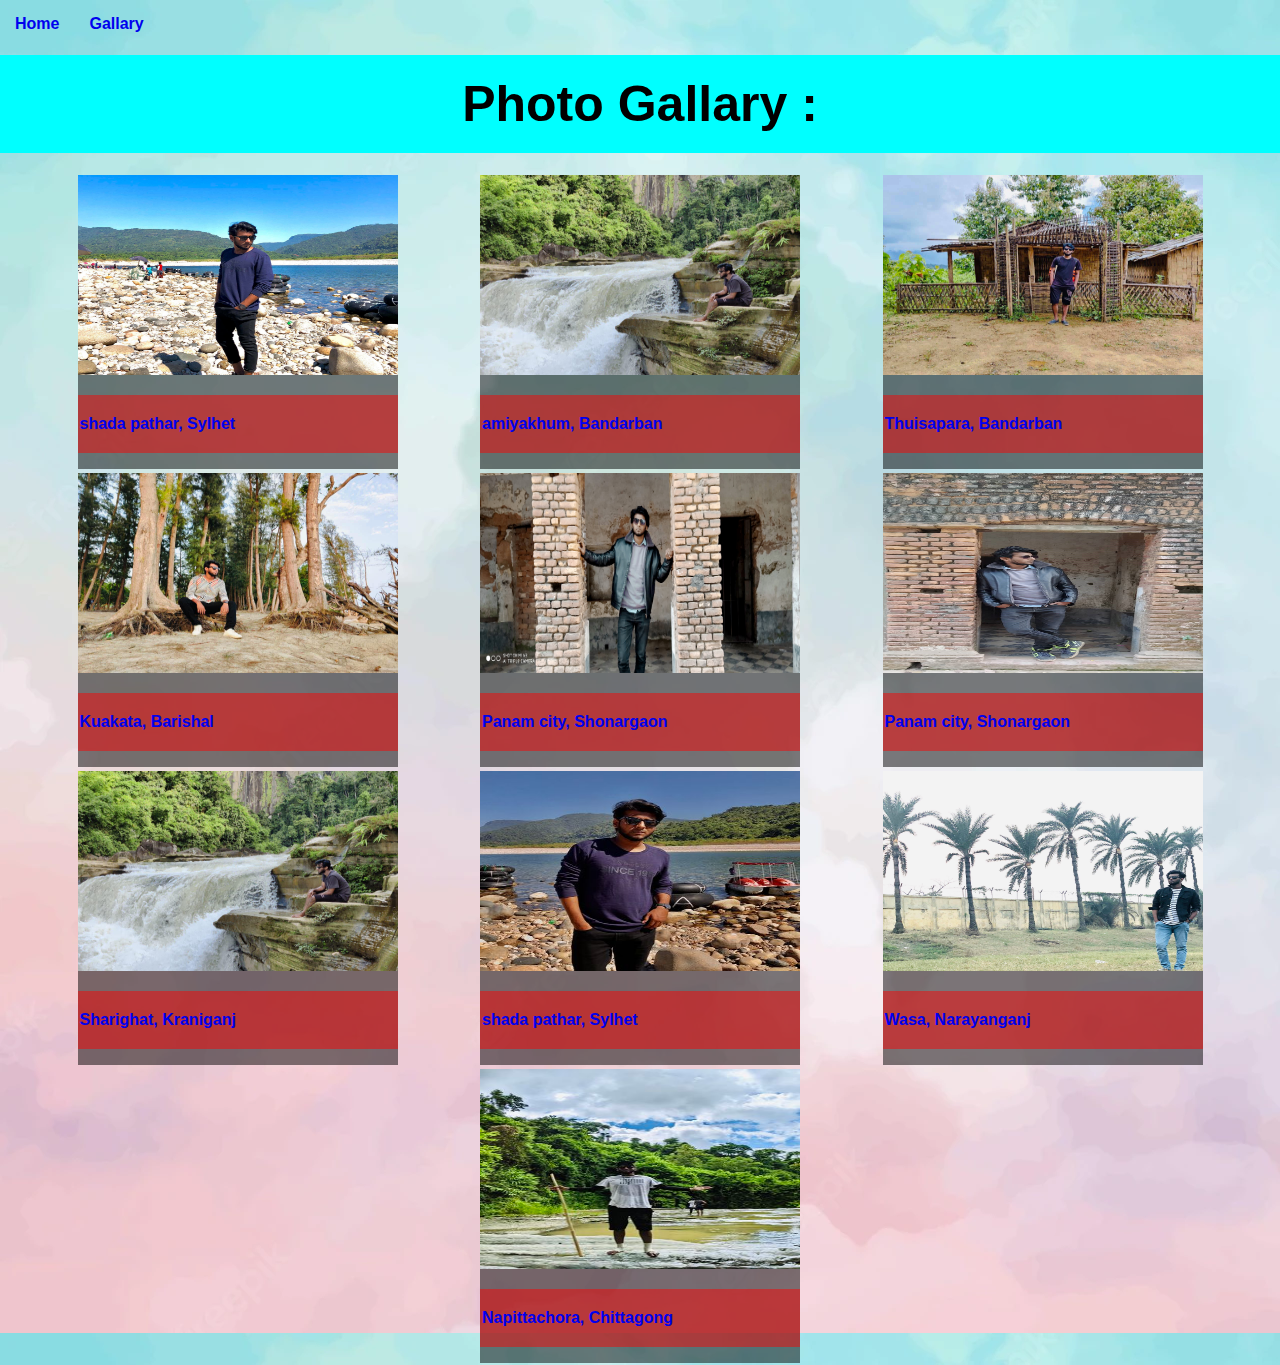
<file: Gallary.html>
<!DOCTYPE html>
<html lang="en">

<head>
    <meta charset="UTF-8">
    <meta http-equiv="X-UA-Compatible" content="IE=edge">
    <meta name="viewport" content="width=device-width, initial-scale=1.0">
    <title>Photo Gallary</title>
    <link rel="stylesheet" href="style.css">
</head>

<body>

    <header>
        <nav>
            <li><a href="index.html">Home</a></li>
            <li><a href="Gallary.html">Gallary</a></li>
        </nav>
        <h1 class="gh">Photo Gallary :</h1>

        <div class="photos">
            <a class="gallary" target="_blank" href="images/Sylhet.jpg">
                <img id="im" src=" images/Sylhet.jpg" alt="">
                <p class="caption">shada pathar, Sylhet</p>

            </a>
            <a class="gallary" target="_blank" href="images/amiyakhum.jpg">
                <img id="im" src=" images/amiyakhum.jpg" alt="Cinque Terre">
                <p class="caption">amiyakhum, Bandarban</p>

            </a>
            <a class="gallary" target="_blank" href="images/bandarban.jpg">
                <img id="im" src="images/bandarban.jpg" alt="Cinque Terre">
                <p class="caption">Thuisapara, Bandarban</p>

            </a>
            <a class="gallary" target="_blank" href="images/Kuakata.jpg">
                <img id="im" src="images/Kuakata.jpg" alt="Cinque Terre">
                <p class="caption">Kuakata, Barishal
                </p>

            </a>
            <a class="gallary" target="_blank" href="images/panam.jpg">
                <img id="im" src="images/panam.jpg" alt="Cinque Terre">
                <p class="caption">Panam city, Shonargaon</p>

            </a>

            <a class="gallary" target="_blank" href="images/panam2.jpg">
                <img id="im" src="images/panam2.jpg" alt="">
                <p class="caption">Panam city, Shonargaon</p>

            </a>
            <a class="gallary" target="_blank" href="images/sharighat.jpg">
                <img id="im" src=" images/amiyakhum.jpg" alt="Cinque Terre">
                <p class="caption">Sharighat, Kraniganj
                </p>

            </a>
            <a class="gallary" target="_blank" href="images/sylhet2.jpg">
                <img id="im" src="images/sylhet2.jpg" alt="Cinque Terre">
                <p class="caption">shada pathar, Sylhet</p>

            </a>
            <a class="gallary" target="_blank" href="images/wasa.jpg">
                <img id="im" src="images/wasa.jpg" alt="Cinque Terre">
                <p class="caption">Wasa, Narayanganj</p>

            </a>
            <a class="gallary" target="_blank" href="images/napittachora.jpg">
                <img id="im" src="images/napittachora.jpg" alt="Cinque Terre">
                <p class="caption">Napittachora, Chittagong</p>

            </a>
        </div>






        </div>
    </header>

</body>

</html>
</file>
<file: style.css>
body {
    font-family: 'Poppins', sans-serif;
    margin: 0%;
    text-align: justify;

}

h1 {
    font-size: 50px;
}

span {
    color: orange;
}

.flex-container {
    display: flex;
    padding-top: 10px;
}

.width {
    width: 50%;
    padding-left: 50px;
}

.width img {
    border: 5px solid white;
    border-radius: 100px;
    width: 60%;
    padding-left: 30%;
    padding-top: 10%;

}

.button {
    text-decoration: none;
    color: black;
    background-image: linear-gradient(orange, red);
    font-weight: 700;
    padding: 5px 20px;
    border-radius: 10px;
}

.welcome {
    background-image: url(images/top-banner.png);
    background-repeat: no-repeat;
}

.Dream {

    display: flex;
    padding-top: 10px;
    margin: 150px;

}

.Dream {
    background-image: url(images/dream-bg.png);
    background-repeat: no-repeat;
    background-position: right;
    width: 90%;
}

.color {
    color: orange;
}

.experience-item {

    width: 50%;
    padding-left: 50px;
    box-shadow: 10px 10px 30px red;
    margin: 40px;
    padding-left: 10px;
    padding-right: 5px;
    border-left: 5px solid black;
}

#part2 {

    border-left: 5px solid blue;

}

.third-section {
    background-image: url(images/exp-bg.png);
    background-repeat: no-repeat;
}

.cont {
    padding-left: 10px;
}

.contact {
    color: black;
    font-size: 20;
    font-weight: 700;
}

footer {
    text-align: center;
    color: rgba(0, 0, 0, 0.473);
    margin-bottom: 5px;
}



/* Gallary part */


.gh {
    text-align: center;
    padding: 20px;
    background-color: aqua;
    margin: 0%;
}

.photos {
    display: flex;
    padding-top: 20px;
    flex-wrap: wrap;
    justify-content: space-evenly;
}

.gallary {
    width: 25%;
    height: 25%;
    margin: 2px 5px;
    background-color: rgba(0, 0, 0, 0.5);
    text-decoration: none;



}

#im {
    width: 100%;
    height: 200px;

}

.caption {
    background-color: rgba(255, 0, 0, 0.479);
    padding-top: 20px;
    padding-bottom: 20px;
    padding-left: 2px;
    font-weight: 700;
}

#im:hover {
    width: 400px;
    height: 400px;
    position: absolute;

}



header {
    margin: 0%;
    background-image: url(images/hand-painted-watercolor-pastel-sky-background_23-2148902771.png);
    height: 100%;
}

/* navigation part */
nav {
    display: flex;
    list-style: none;



}

nav>li {

    margin: 10px;
    padding: 5px;
    height: 25px;
}

nav>li>a {
    text-decoration: none;
    font-weight: 700;


}

nav li:hover {
    background-color: lightgray;
}

@media screen and (max-width:576px) {
    .photos {
        flex-direction: column;
    }

    .photos .gallary {
        width: 100%;
    }
}
</file>
